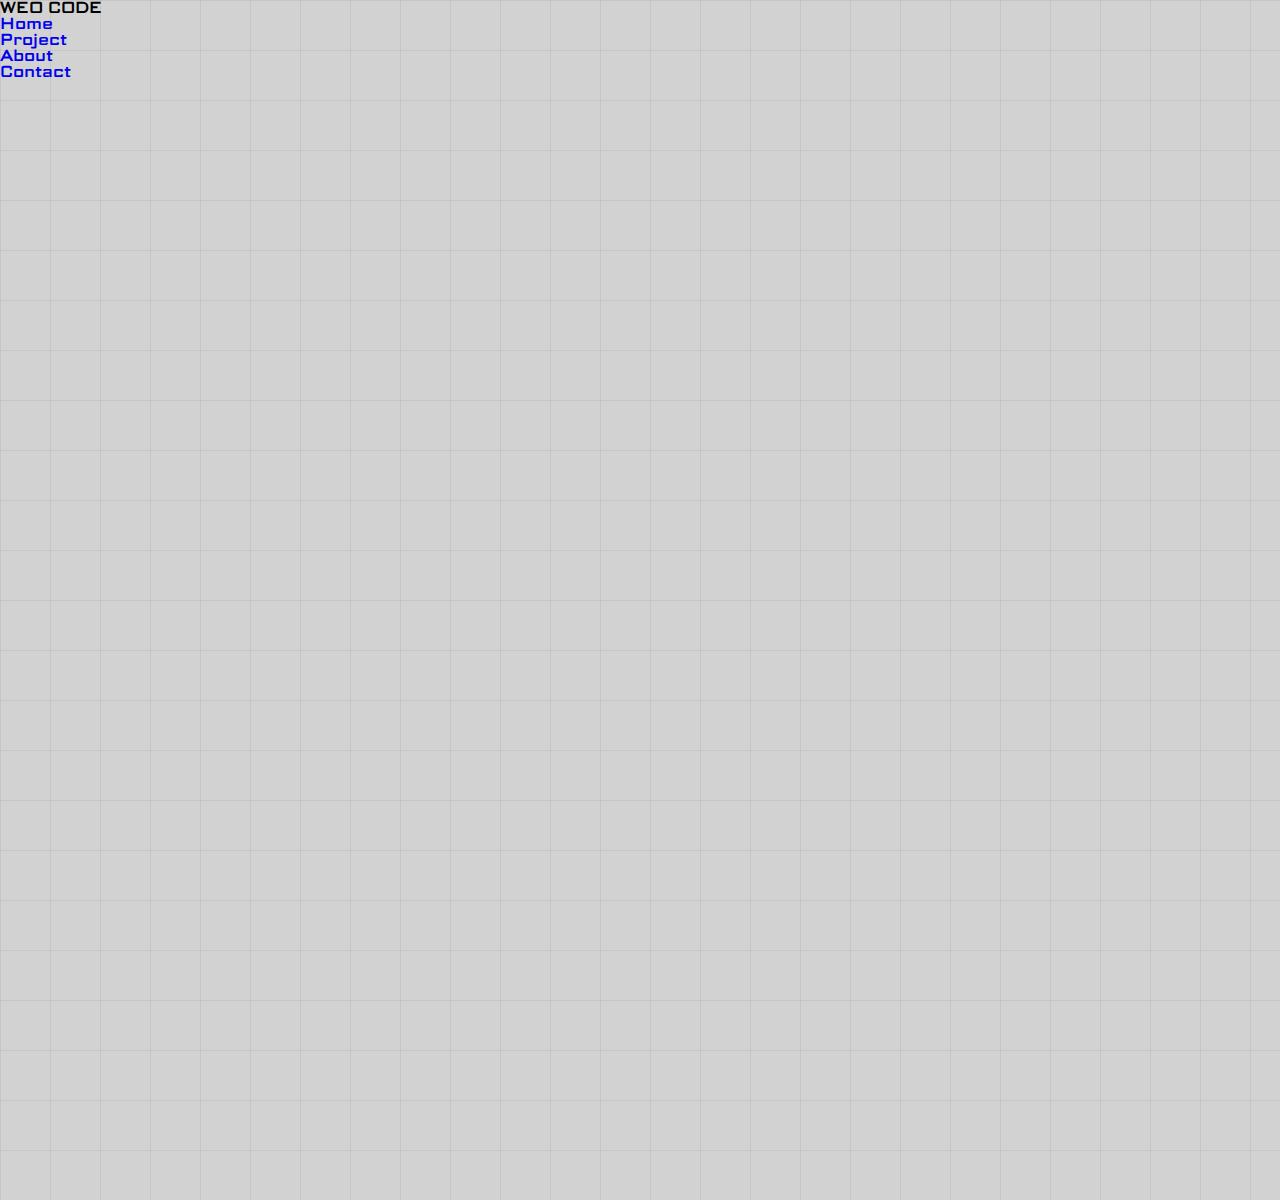
<file: project/index.html>
<!DOCTYPE html>
<html lang="en">
  <head>
    <meta charset="UTF-8" />
    <meta name="viewport" content="width=device-width, initial-scale=1.0" />
    <!-- reset css -->
    <link rel="stylesheet" href="../css/reset.css" />
    <!-- font gg -->
    <link rel="preconnect" href="https://fonts.googleapis.com" />
    <link rel="preconnect" href="https://fonts.gstatic.com" crossorigin />
    <link
      href="https://fonts.googleapis.com/css2?family=Inter:ital,opsz,wght@0,14..32,100..900;1,14..32,100..900&family=Science+Gothic:wght@100..900&display=swap"
      rel="stylesheet"
    />
    <!-- style css -->
    <link rel="stylesheet" href="../css/style.css" />
    <title>PortfolioCV</title>
  </head>
  <body style="height: 1200px">
    <header class="header">
      <div class="main-content">
        <div class="header__body">
          <div class="header__body--logo">WEO CODE</div>
          <ul class="header__body--nav">
            <li><a href="../index.html" class="header__nav--link">Home</a></li>
            <li>
              <a href="../project/index.html" class="header__nav--link"
                >Project</a
              >
            </li>
            <li>
              <a href="../about.html" class="header__nav--link">About</a>
            </li>
            <li>
              <a href="../contact.html" class="header__nav--link">Contact</a>
            </li>
          </ul>
        </div>
      </div>
    </header>

    <!-- script js-->
    <script src="../js/script.js"></script>
  </body>
</html>
</file>
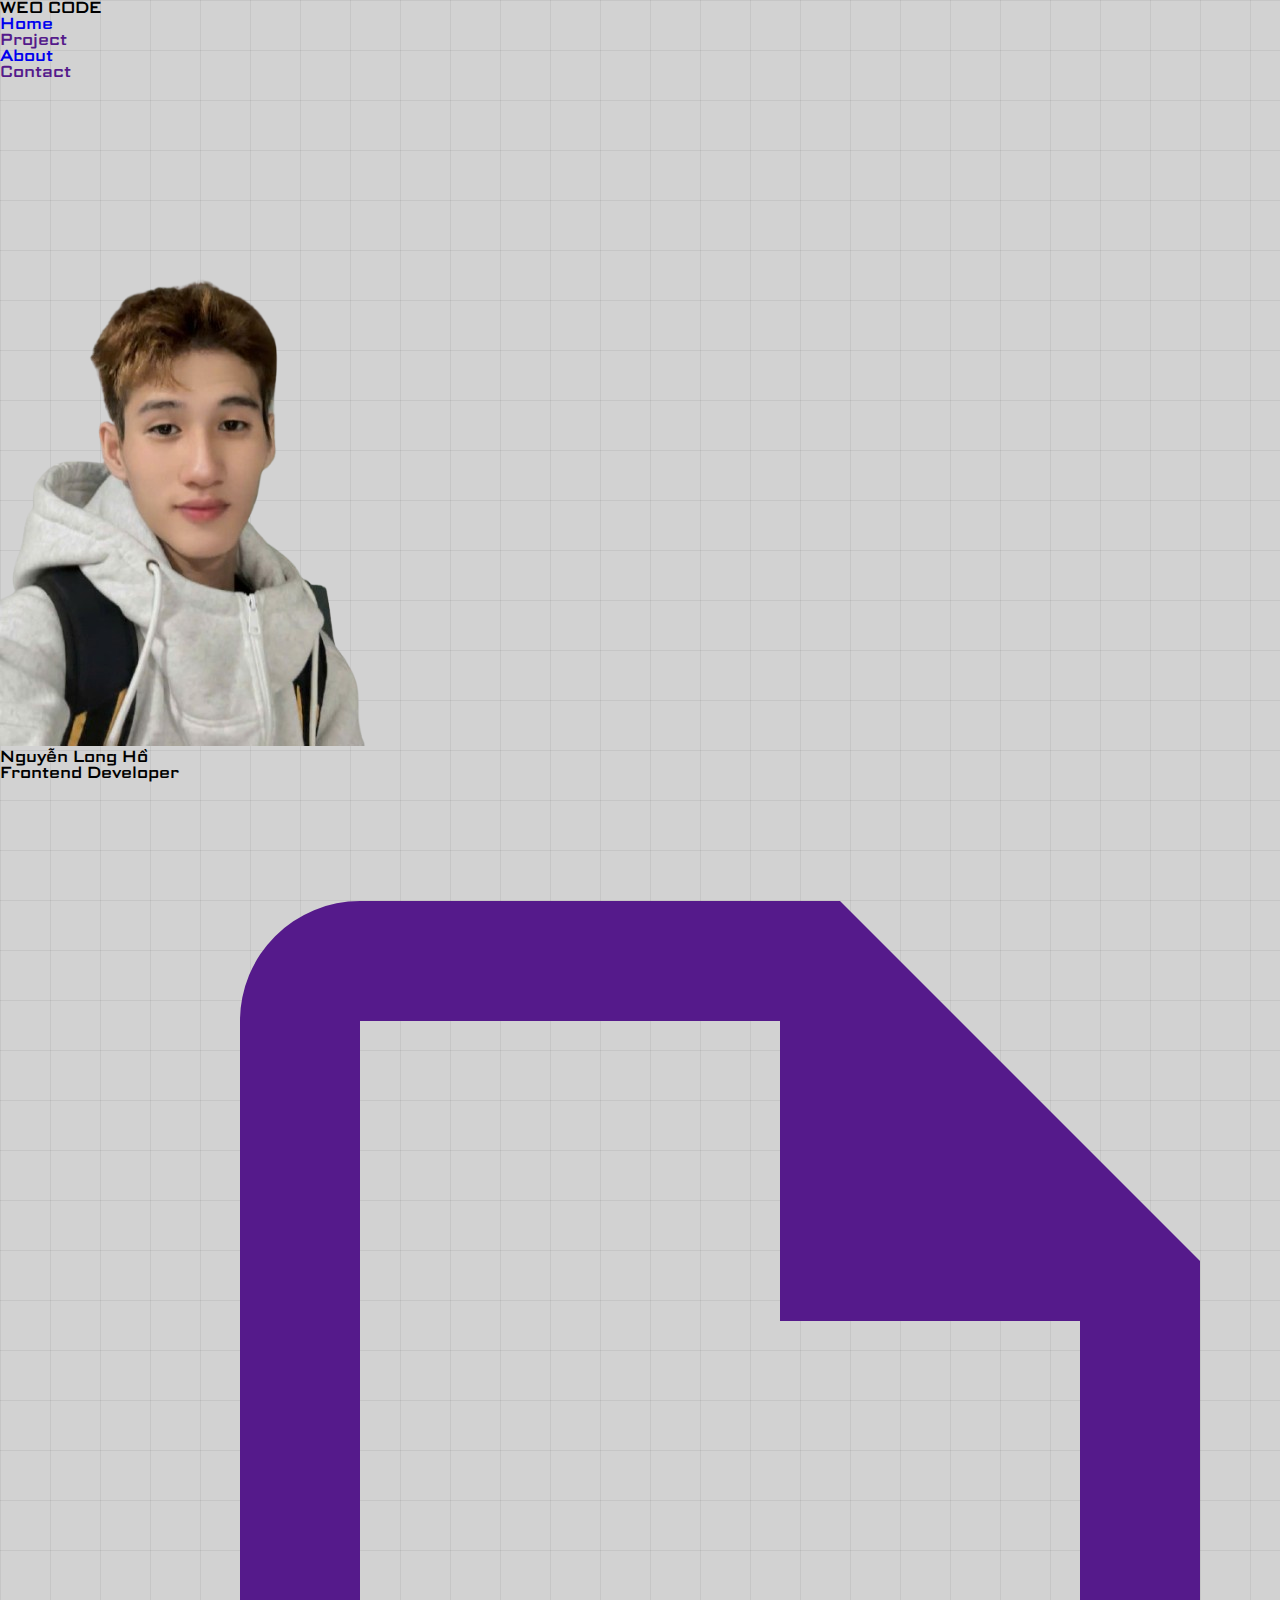
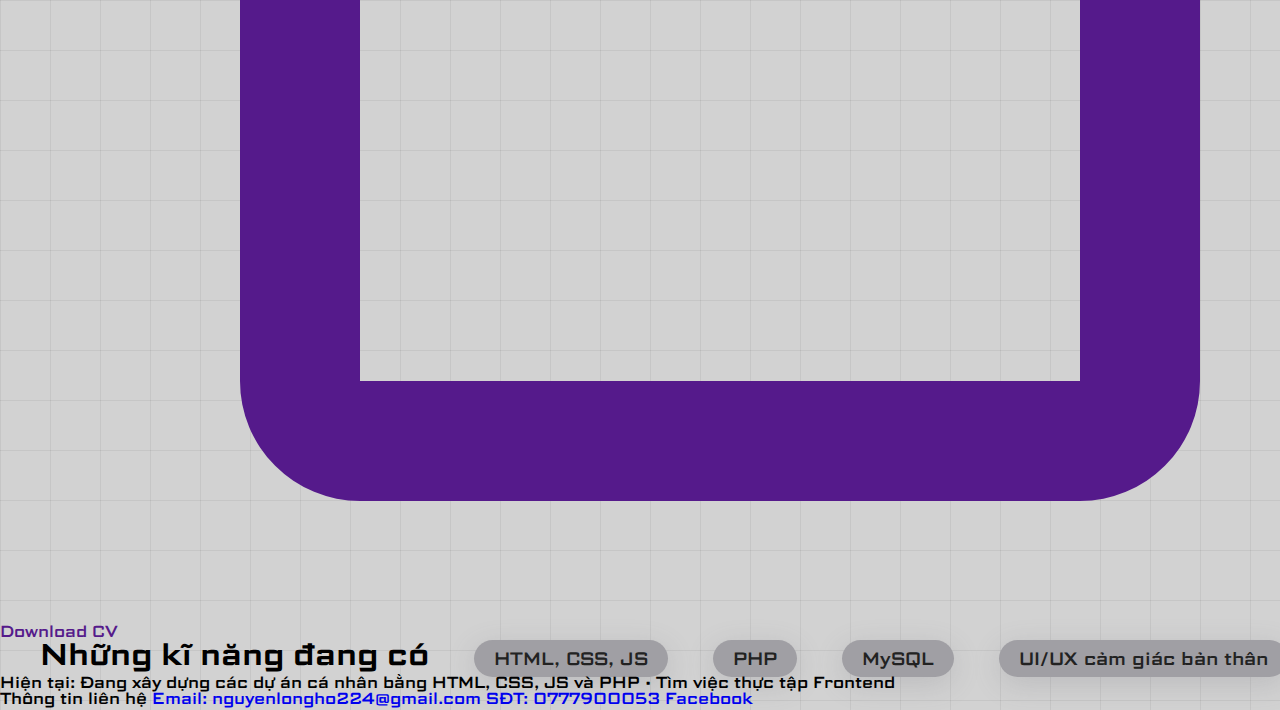
<file: about.html>
<!DOCTYPE html>
<html lang="en">
  <head>
    <meta charset="UTF-8" />
    <meta name="viewport" content="width=device-width, initial-scale=1.0" />
    <!-- reset css -->
    <link rel="stylesheet" href="./css/reset.css" />
    <!-- font gg -->
    <link rel="preconnect" href="https://fonts.googleapis.com" />
    <link rel="preconnect" href="https://fonts.gstatic.com" crossorigin />
    <link
      href="https://fonts.googleapis.com/css2?family=Inter:ital,opsz,wght@0,14..32,100..900;1,14..32,100..900&family=Science+Gothic:wght@100..900&display=swap"
      rel="stylesheet"
    />
    <!-- style css -->
    <link rel="stylesheet" href="./css/style.css" />
    <title>PortfolioCV</title>
  </head>
  <body style="height: 1200px">
    <header class="header">
      <div class="main-content">
        <div class="header__body">
          <div class="header__body--logo">WEO CODE</div>
          <ul class="header__body--nav">
            <li><a href="./index.html" class="header__nav--link">Home</a></li>
            <li><a href="" class="header__nav--link">Project</a></li>
            <li>
              <a href="./about.html" class="header__nav--link">About</a>
            </li>
            <li><a href="" class="header__nav--link">Contact</a></li>
          </ul>
        </div>
      </div>
    </header>
    <div class="main-content">
      <div class="info">
        <div class="info__left">
          <img
            src="./image/z7273167610126_5adc4c26382d2e38674adf350e62d342-removebg-preview.png"
            alt=""
            class="info__left--avatar"
          />
          <h1 class="info__left--name">Nguyễn Long Hồ</h1>
          <p class="info__left--tagline">Frontend Developer</p>
          <a href="" class="button-downCv__link">
            <svg class="info__right--icon" viewBox="0 0 24 24">
              <path
                fill="currentColor"
                d="M14,2H6A2,2 0 0,0 4,4V20A2,2 0 0,0 6,22H18A2,2 0 0,0 20,20V8L14,2M18,20H6V4H13V9H18V20Z"
              />
            </svg>
            <span class="info__right--download">Download CV</span>
          </a>
        </div>
        <div class="info__right">
          <p class="info__right--intro"></p>
          <div class="info__right--skills">
            <strong class="skills">Những kĩ năng đang có</strong>
            <span class="skill-tag">HTML, CSS, JS</span>
            <span class="skill-tag">PHP</span>
            <span class="skill-tag">MySQL</span>
            <span class="skill-tag">UI/UX cảm giác bản thân</span>
          </div>
          <div class="info__right--now">
            <p>
              <strong>Hiện tại:</strong> Đang xây dựng các dự án cá nhân bằng
              HTML, CSS, JS và PHP • Tìm việc thực tập Frontend
            </p>
          </div>
          <div class="info__right--contact">
            <strong>Thông tin liên hệ</strong>
            <a href="mailto:nguyenlongho224@gmail.com"
              >Email: nguyenlongho224@gmail.com</a
            >
            <a href="tel:+84777900053">SĐT: 0777900053</a>
            <a href="https://www.facebook.com/nlhho02/" target="_blank"
              >Facebook</a
            >
          </div>
        </div>
      </div>
    </div>

    <!-- script js-->
    <script src="./js/script.js"></script>
  </body>
</html>
</file>
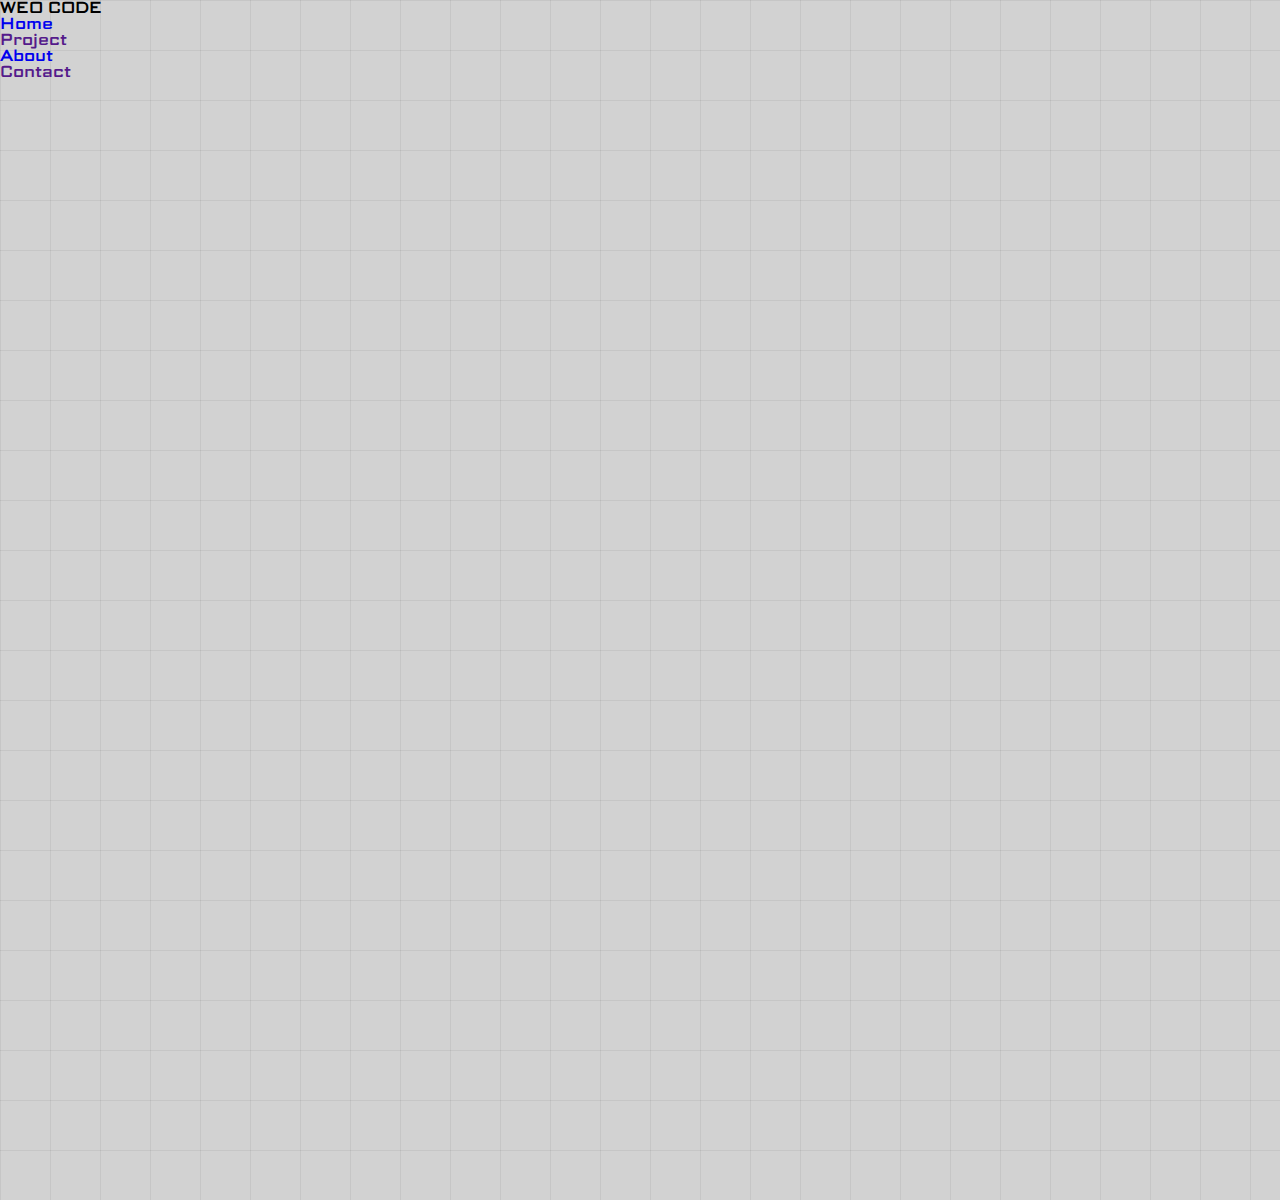
<file: contact.html>
<!DOCTYPE html>
<html lang="en">
  <head>
    <meta charset="UTF-8" />
    <meta name="viewport" content="width=device-width, initial-scale=1.0" />
    <!-- reset css -->
    <link rel="stylesheet" href="./css/reset.css" />
    <!-- font gg -->
    <link rel="preconnect" href="https://fonts.googleapis.com" />
    <link rel="preconnect" href="https://fonts.gstatic.com" crossorigin />
    <link
      href="https://fonts.googleapis.com/css2?family=Inter:ital,opsz,wght@0,14..32,100..900;1,14..32,100..900&family=Science+Gothic:wght@100..900&display=swap"
      rel="stylesheet"
    />
    <!-- style css -->
    <link rel="stylesheet" href="./css/style.css" />
    <title>PortfolioCV</title>
  </head>
  <body style="height: 1200px">
    <header class="header">
      <div class="main-content">
        <div class="header__body">
          <div class="header__body--logo">WEO CODE</div>
          <ul class="header__body--nav">
            <li><a href="./index.html" class="header__nav--link">Home</a></li>
            <li><a href="" class="header__nav--link">Project</a></li>
            <li>
              <a href="./about.html" class="header__nav--link">About</a>
            </li>
            <li><a href="" class="header__nav--link">Contact</a></li>
          </ul>
        </div>
      </div>
    </header>

    <!-- script js-->
    <script src="./js/script.js"></script>
  </body>
</html>
</file>
<file: css/style.css>
* {
  box-sizing: border-box;
}
:root {
  --backgroud-color: #d2d2d2;
  --text-color: #020202;
  --button-color: #a09fa4;
  --header-color: #c5c3c68e;
  --text: #3d3d3d;
}

html {
  font-size: 62.5%;
}

body {
  font-size: 1.6rem;
  font-family: "Science Gothic", sans-serif;
  /* font-family: "Geist", sans-serif; */
  background: var(--backgroud-color);
  background-image: linear-gradient(rgba(0, 0, 0, 0.06) 1px, transparent 1px),
    linear-gradient(90deg, rgba(0, 0, 0, 0.06) 1px, transparent 1px);
  background-size: 50px 50px;
}
/* --------------------------------commit------------------------------- */
.main-content {
  width: 1440px;
  margin: 0 auto;
}

a {
  text-decoration: none;
}

.warning-stripes {
  width: 100%;
  height: 20px;
  opacity: 80%;
  background: repeating-linear-gradient(
    45deg,
    #000,
    #000 25px,
    #ffea00 25px,
    #ffea00 50px
  );
}

/* --------------------------------nav------------------------------- */
.nav {
  display: flex;
  flex-direction: column;
  position: absolute;
  gap: 80px;
  margin-top: 30px;
}

.nav__list {
  display: flex;
  flex-direction: column;
  z-index: 3;
  gap: 20px;
}

.nav__link {
  font-size: 2.5rem;
  padding: 8px;
  color: var(--text-color);
  display: inline-block;
  transition: transform 0.25s ease;
}

.nav__link:hover {
  transform: translateY(-6px);
}

/* -----------------------------------button connect----------------------------- */

.connect {
  display: flex;
  right: 100px;
  bottom: 300px;
  z-index: 3;
}

.connect__button--down {
  position: relative;
  width: 0;
  height: 0;
  border-left: 26px solid transparent; /* chỉnh độ rộng */
  border-right: 26px solid transparent;
  border-top: 26px solid var(--button-color);
}

.button__down--text {
  position: absolute;
  top: -60px;
  left: 54px;
  transform: translate(-50%, -50%);
  color: #747373;
  font-weight: 600;
  font-size: 2rem;
  white-space: nowrap;
  pointer-events: none;
  opacity: 0;
  transition: all 0.4s ease;
}

.connect__button--down:hover {
  width: 0;
  height: 0;
  border-left: 26px solid transparent; /* chỉnh độ rộng */
  border-right: 26px solid transparent;
  border-top: 26px solid #747373;
}

.connect__button--down:hover .button__down--text {
  opacity: 1;
  transform: translate(-50%, -50%) translateY(-4px);
}

.connect__button--up {
  position: relative;
  width: 0;
  height: 0;
  border-left: 26px solid transparent; /* chỉnh độ rộng */
  border-right: 26px solid transparent;
  border-bottom: 26px solid var(--button-color);
}

.button__up--text {
  position: absolute;
  top: 60px;
  left: -12px;
  transform: translate(-50%, -50%);
  color: #747373;
  font-weight: 600;
  font-size: 2rem;
  white-space: nowrap;
  pointer-events: none;
  opacity: 0;
  transition: all 0.4s ease;
}

.connect__button--up:hover .button__up--text {
  opacity: 1;
  transform: translate(-50%, -50%) translateY(-4px);
}

.connect__button--up:hover {
  width: 0;
  height: 0;
  border-left: 26px solid transparent; /* chỉnh độ rộng */
  border-right: 26px solid transparent;
  border-bottom: 26px solid #747373;
}
/* ---------------------------------hero-------------------------------- */

.hero__banner {
  height: 100vh;
  width: 100%;
  text-align: center;
  overflow: hidden;
  position: relative;
}

.hero__slider {
  position: absolute;
  width: 200px;
  height: 250px;
  top: 10%;
  left: calc(50% - 100px);
  transform-style: preserve-3d;
  transform: perspective(1000px);
  animation: autoRun 20s linear infinite;
  z-index: 2;
}

@keyframes autoRun {
  from {
    transform: perspective(1000px) rotateX(-14deg) rotateY(0deg);
  }
  to {
    transform: perspective(1000px) rotateX(-14deg) rotateY(360deg);
  }
}

.hero__link {
  position: relative;
}

.hero__item--name {
  color: var(--text-color);
  position: absolute;
  left: 63px;
  z-index: 2;
  color: var(--text-color);
  pointer-events: none;
  transition: all 0.6s cubic-bezier(0.3, 1.5, 0.6, 1); /* bật lò xo */
  border: 1px solid rgba(255, 255, 255, 0.2);
  text-shadow: 0 2px 10px rgba(0, 0, 0, 0.8);
}

.hero__link:hover .hero__item--name {
  transform: scale(1.1); /* phóng to nhẹ */
  top: -10px;
  box-shadow: 0 30px 60px rgba(0, 0, 0, 0.4);
}

.hero__item {
  position: absolute;
  inset: 0 0 0 0;
  transform: rotateY(
      calc((var(--position) - 1) * (360 / var(--quantity)) * 1deg)
    )
    translateZ(400px);
}

.hero__link {
  display: block;
  width: 100%;
  height: 100%;
}

.hero__item--img {
  width: 100%;
  height: 100%;
  border-radius: 20px;
  object-fit: cover;
}

.hero__item--img:hover {
  transform: scale(1.1); /* phóng to nhẹ */
  box-shadow: 0 30px 60px rgba(0, 0, 0, 0.4);
}
.hero__info {
  position: absolute;
  bottom: 0;
  left: 50%;
  transform: translateX(-50%);
  width: min(1400px, 100vw);
  height: max-content;
  padding-bottom: 100px;
  display: flex;
  flex-wrap: wrap;
  justify-content: space-between;
  align-items: center;
  z-index: 1;
}

.hero__info--model {
  background-image: url(../image/z7273183936919_86798060c834be945aefb9ef8746b11e-removebg-preview.png);
  width: 100%;
  height: 75vh;
  position: absolute;
  bottom: 0;
  left: 0;
  background-size: auto 130%;
  background-repeat: no-repeat;
  background-position: top center;
  z-index: 1;
  margin-bottom: 40px;
}

.hero__info--name {
  font-size: 10rem;
  font-weight: 800;
  line-height: 1rem;
  position: relative;
}

.hero__info--name::after {
  position: absolute;
  inset: 0 0 0 0;
  content: attr(data-content);
  z-index: 2;
  -webkit-text-stroke: 2px #d2d2d2;
  color: transparent;
}

.hero__desc {
  font-size: 2rem;
}

.hero__desc--occupation {
  margin-bottom: 10px;
}

.hero__desc--occupation {
  font-size: 3rem;
}

/* ----------------------about------------------------ */

.about {
  display: flex;
  width: 100%;
  height: 100vh;
  border-radius: 20px;
  margin-bottom: 40px;
}

.about__left {
  display: flex;
  flex-direction: column;
  align-items: center;
  width: 600px;
  gap: 30px;
  margin: 40px 0;
  background-color: var(--header-color);
  height: 650px;
  border-radius: 20px;
  padding-top: 30px;
}

/* Container 3D flip */
.avatar-flip {
  width: 400px;
  height: 400px;
  perspective: 1200px; /* tạo không gian 3D */
}

.avatar-flip__inner {
  position: relative;
  width: 100%;
  height: 100%;
  transition: transform 0.8s cubic-bezier(0.68, -0.55, 0.265, 1.55); /* mượt + bật nhẹ */
  transform-style: preserve-3d;
}

.avatar-flip:hover .avatar-flip__inner {
  transform: rotateY(180deg);
}

/* Cả hai mặt trước/sau */
.avatar-flip__front,
.avatar-flip__back {
  position: absolute;
  width: 100%;
  height: 100%;
  backface-visibility: hidden;
  border-radius: 50%;
  overflow: hidden;
  box-shadow: 0 15px 40px rgba(0, 0, 0, 0.3);
  border: 1px solid var(--button-color);
}

.avatar-flip__front {
  background: #000;
}

.avatar-flip__back {
  transform: rotateY(180deg); /* xoay sẵn 180° để khi lật sẽ thấy mặt sau */
  background: linear-gradient(135deg, #667eea, #764ba2);
}

/* Ảnh bên trong */
.avatar-flip__front img,
.avatar-flip__back img {
  width: 100%;
  height: 100%;
  object-fit: cover;
  border-radius: 50%;
}

/* Bonus: thêm hiệu ứng phóng to nhẹ + bóng đậm hơn khi hover */
.avatar-flip:hover .avatar-flip__front,
.avatar-flip:hover .avatar-flip__back {
  box-shadow: 0 25px 60px rgba(0, 0, 0, 0.5);
}

.avatar-flip {
  transition: all 0.4s ease;
}

.avatar-flip:hover {
  transform: scale(1.05);
}

.about__left--name {
  font-size: 4rem;
  font-weight: 600;
}

.about__left--button {
  display: inline-block;
  padding: 0 16px;
  line-height: 50px;
  min-width: 118px;
  color: #fff;
  font-size: 1.6rem;
  font-weight: 600;
  text-align: center;
  border-radius: 999px;
  background: #171100;
}

.about__left--button:hover {
  display: inline-block;
  padding: 0 16px;
  line-height: 50px;
  min-width: 118px;
  color: #171100;
  font-size: 1.6rem;
  font-weight: 600;
  text-align: center;
  border-radius: 999px;
  background: #fff;
}

.about__left--button svg {
  margin-left: 8px;
  animation: bounce 2s infinite;
}

@keyframes bounce {
  0%,
  20%,
  50%,
  80%,
  100% {
    transform: translateY(0);
  }
  40% {
    transform: translateY(-8px);
  }
  60% {
    transform: translateY(-4px);
  }
}

.about__right {
  display: flex;
  flex-direction: column;
  gap: 20px;
  width: calc(1440px - 600px);
  margin: 40px 0;
  background-color: var(--header-color);
  margin-left: 20px;
  border-radius: 20px;
  height: 652px;
}

.about__right--tagline {
  font-size: 3rem;
  font-weight: 500;
  margin: 40px 0 0 40px;
}

.about__right--status {
  font-size: 1.8rem;
  line-height: 1.7;
  max-width: 720px;
  margin-left: 40px;
  text-align: left;
  color: var(--text);
  position: relative;
  overflow: hidden;
  border-right: 3px solid transparent;
  white-space: normal; /* Cho phép xuống dòng tự nhiên */
}

.about__right--status::after {
  position: absolute;
  right: 0;
  width: 3px;
  height: 1.7em;
  background: #222;
}

.about__right--skills {
  display: flex;
  flex-direction: column;
  gap: 20px;
}

.skills {
  font-size: 3rem;
  font-weight: 500;
  margin: 0 0 0 40px;
}

.skill-tag {
  font-size: 1.8rem;
  line-height: 1.7;
  max-width: 720px;
  text-align: left;
  margin-left: 40px;
  color: #222;
  background-color: var(--button-color);
  border-radius: 20px;
  padding: 5px 20px 5px 20px;
  box-shadow: rgba(100, 100, 111, 0.2) 0px 7px 29px 0px;
}

.about__right--cur strong {
  font-size: 3rem;
  font-weight: 500;
  margin: 0 0 0 40px;
}

.about__right--cur {
  display: flex;
  flex-direction: column;
  gap: 20px;
}

.about__right--cur span {
  font-size: 1.8rem; /* chữ to vừa phải */
  line-height: 1.7; /* khoảng cách dòng đẹp nhất (1.6 – 1.8 là chuẩn) */
  max-width: 720px; /* không để dòng quá dài, dễ đọc */
  text-align: left; /* hoặc center tùy bạn */
  margin-left: 40px;
  color: var(--text);
}

/* ĐẶT VÀO CUỐI FILE CSS CỦA BẠN */
a[href^="#"],
a[href^="#"]:focus,
a[href^="#"]:active,
.nav__link,
.nav__link:focus,
.nav__link:active,
#about,
#project,
#contact {
  outline: none !important;
  caret-color: transparent !important;
  -webkit-tap-highlight-color: transparent;
}
*:focus-visible {
  outline: none !important;
}
/* -------------------------------project------------------------- */
.project {
  margin: 40px 0;
  height: 100vh;
}

.project__name {
  font-family: var(--text-color);
  font-weight: 700;
  font-size: 3.8rem;
}

.project__desc {
  color: var(--text);
  width: 600px;
  font-size: 1.8rem;
  margin: 20px 0;
  line-height: 1.7;
}

.project__list {
  display: flex;
  gap: 30px;
}

.list__item {
  border-radius: 12px;
  background: var(--header-color);
  box-shadow: 0 12px 30px rgba(0, 0, 0, 0.5);
  display: inline-block; /* quan trọng để transform hoạt động đẹp */
  transition: transform 0.3s ease;
}

.list__item:hover {
  transform: translateY(-10px); /* nảy lên 8px */
}

.item__img {
  width: 100%;
  height: 278px;
  border-radius: 12px 12px 0px 0px;
  object-fit: cover;
}

.item__info {
  padding: 16px 22px 22px;
}

.item__name {
  color: var(--text-color);
  font-weight: 600;
  font-size: 1.8rem;
  line-height: 1.67;
}

.item__title {
  margin-top: 8px;
  font-size: 1.4rem;
  line-height: 1.86;
  color: #5f5b53;
}

.item__btn {
  display: inline-block;
  padding: 0 16px;
  line-height: 50px;
  min-width: 118px;
  color: #fff;
  font-size: 1.6rem;
  font-weight: 600;
  text-align: center;
  border-radius: 999px;
  background: #171100;
  margin-top: 12px;
}

.item__btn:hover {
  display: inline-block;
  padding: 0 16px;
  line-height: 50px;
  min-width: 118px;
  color: #171100;
  font-size: 1.6rem;
  font-weight: 600;
  text-align: center;
  border-radius: 999px;
  background: #fff;
}
</file>
